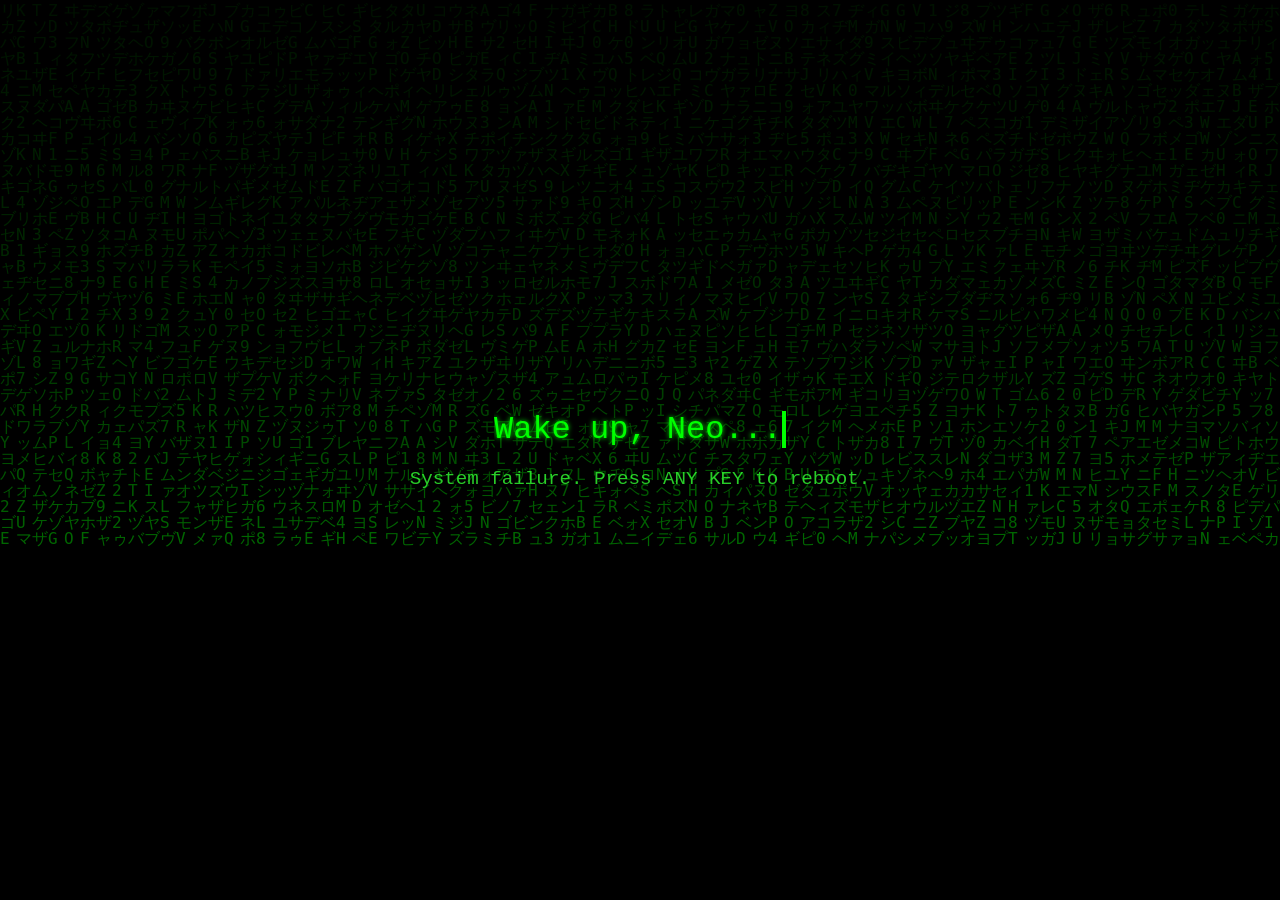
<file: index.html>
<!DOCTYPE html>
<html lang="zh">
<head>
    <meta charset="UTF-8">
    <meta name="viewport" content="width=device-width, initial-scale=1.0">
    <title>The Matrix</title>
    <link rel="stylesheet" href="style.css">
</head>
<body>

    <canvas id="matrix-canvas"></canvas>

    <div class="content">
        <div class="typewriter" id="text-container">Wake up, Neo...</div>
        <div class="system-msg">System failure. Press ANY KEY to reboot.</div>
    </div>

    <script src="script.js"></script>
</body>
</html>
</file>
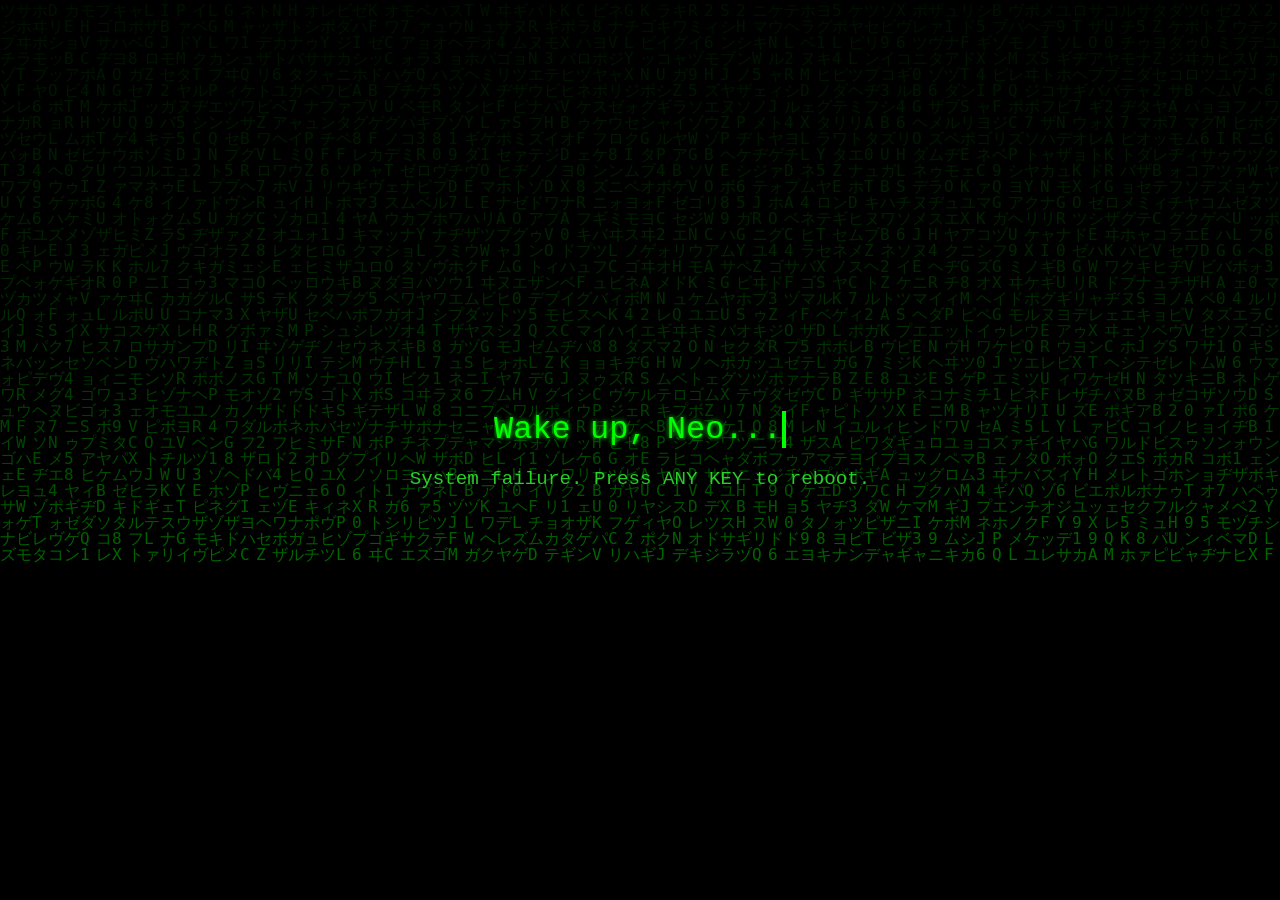
<file: matrix.html>
<!DOCTYPE html>
<html lang="zh">
<head>
    <meta charset="UTF-8">
    <meta name="viewport" content="width=device-width, initial-scale=1.0">
    <title>The Matrix</title>
    <style>
        /* 基础重置与黑客帝国风格全局设置 */
        body, html {
            margin: 0;
            padding: 0;
            height: 100%;
            background-color: #000;
            color: #0f0;
            font-family: 'Courier New', Courier, monospace;
            overflow: hidden; /* 防止出现滚动条 */
        }

        /* 画布作为背景 */
        #matrix-canvas {
            position: absolute;
            top: 0;
            left: 0;
            z-index: 1;
        }

        /* 前景的文本内容区域 */
        .content {
            position: relative;
            z-index: 2;
            display: flex;
            flex-direction: column;
            align-items: center;
            justify-content: center;
            height: 100vh;
            background: rgba(0, 0, 0, 0.6); /* 半透明黑色背景，让文字更易读 */
        }

        /* 打字机特效的光标 */
        .typewriter {
            font-size: 2rem;
            text-shadow: 0 0 5px #0f0;
            border-right: .15em solid #0f0;
            white-space: nowrap;
            overflow: hidden;
            animation: typing 3s steps(30, end), blink-caret .75s step-end infinite;
        }

        .system-msg {
            margin-top: 20px;
            font-size: 1.2rem;
            color: #3f3;
            opacity: 0.8;
        }

        /* 动画关键帧 */
        @keyframes typing {
            from { width: 0 }
            to { width: 10em } /* 根据文字长度调整 */
        }

        @keyframes blink-caret {
            from, to { border-color: transparent }
            50% { border-color: #0f0; }
        }
    </style>
</head>
<body>

    <canvas id="matrix-canvas"></canvas>

    <div class="content">
        <div class="typewriter" id="text-container">Wake up, Neo...</div>
        <div class="system-msg">System failure. Press ANY KEY to reboot.</div>
    </div>

    <script>
        // 获取画布并设置上下文
        const canvas = document.getElementById('matrix-canvas');
        const ctx = canvas.getContext('2d');

        // 使画布全屏
        canvas.width = window.innerWidth;
        canvas.height = window.innerHeight;

        // 字符集：包含日文片假名、拉丁字母和数字（经典的黑客帝国字符组成）
        const katakana = 'アァカサタナハマヤャラワガザダバパイィキシチニヒミリヰギジヂビピウゥクスツヌフムユュルグズブヅプエェケセテネヘメレゲゼデベペオォコソトノホモヨョロゴゾドボポヴッン';
        const latin = 'ABCDEFGHIJKLMNOPQRSTUVWXYZ';
        const nums = '0123456789';
        const alphabet = katakana + latin + nums;

        const fontSize = 16;
        const columns = canvas.width / fontSize; // 计算列数

        // 记录每一列当前的Y坐标（初始在最顶部）
        const drops = [];
        for (let x = 0; x < columns; x++) {
            drops[x] = 1;
        }

        // 绘制代码雨的核心函数
        function draw() {
            // 绘制带有透明度的黑色矩形，覆盖整个画布，形成尾迹效果
            ctx.fillStyle = 'rgba(0, 0, 0, 0.05)';
            ctx.fillRect(0, 0, canvas.width, canvas.height);

            // 设置文字颜色和字体
            ctx.fillStyle = '#0F0'; 
            ctx.font = fontSize + 'px monospace';

            // 循环遍历每一列
            for (let i = 0; i < drops.length; i++) {
                // 随机获取一个字符
                const text = alphabet.charAt(Math.floor(Math.random() * alphabet.length));
                
                // 绘制字符
                ctx.fillText(text, i * fontSize, drops[i] * fontSize);

                // 如果字符到达屏幕底部，或者随机触发重置，则将该列的Y坐标拉回顶部
                if (drops[i] * fontSize > canvas.height && Math.random() > 0.975) {
                    drops[i] = 0;
                }

                // Y坐标增加，字符下落
                drops[i]++;
            }
        }

        // 定时器，控制代码雨下落速度 (33毫秒约等于30帧/秒)
        setInterval(draw, 33);

        // 窗口大小改变时重置画布大小，避免变形
        window.addEventListener('resize', () => {
            canvas.width = window.innerWidth;
            canvas.height = window.innerHeight;
        });

        // 简单交互：按下任意按键改变文字
        window.addEventListener('keydown', () => {
            document.getElementById('text-container').innerText = "Follow the white rabbit.";
            document.getElementById('text-container').style.animation = "none"; // 停止打字动画
        });
    </script>
</body>
</html>
</file>
<file: style.css>
/* 基础重置与黑客帝国风格全局设置 */
body, html {
    margin: 0;
    padding: 0;
    height: 100%;
    background-color: #000;
    color: #0f0;
    font-family: 'Courier New', Courier, monospace;
    overflow: hidden; /* 防止出现滚动条 */
}

/* 画布作为背景 */
#matrix-canvas {
    position: absolute;
    top: 0;
    left: 0;
    z-index: 1;
}

/* 前景的文本内容区域 */
.content {
    position: relative;
    z-index: 2;
    display: flex;
    flex-direction: column;
    align-items: center;
    justify-content: center;
    height: 100vh;
    background: rgba(0, 0, 0, 0.6); /* 半透明黑色背景，让文字更易读 */
}

/* 打字机特效的光标 */
.typewriter {
    font-size: 2rem;
    text-shadow: 0 0 5px #0f0;
    border-right: .15em solid #0f0;
    white-space: nowrap;
    overflow: hidden;
    animation: typing 3s steps(30, end), blink-caret .75s step-end infinite;
}

.system-msg {
    margin-top: 20px;
    font-size: 1.2rem;
    color: #3f3;
    opacity: 0.8;
}

/* 动画关键帧 */
@keyframes typing {
    from { width: 0 }
    to { width: 10em } /* 根据文字长度调整 */
}

@keyframes blink-caret {
    from, to { border-color: transparent }
    50% { border-color: #0f0; }
}
</file>
